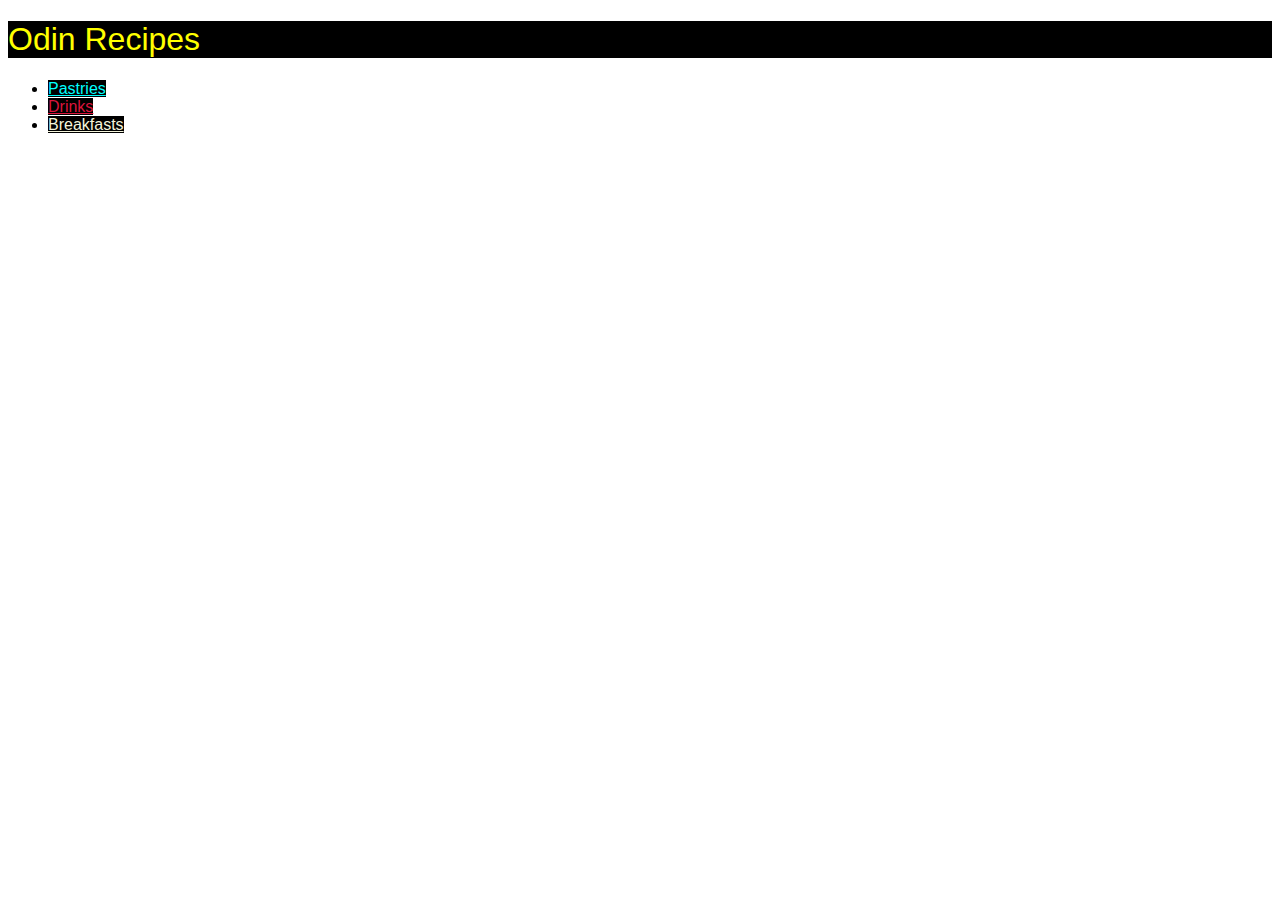
<file: index.html>
<!DOCTYPE html>
<html lang="en">

<head>
    <meta charset="UTF-8">
    <title>Odin Recipes</title>
    <link rel="stylesheet" href="style.css">
</head>

<body>
    <h1 id="odinrt">Odin Recipes</h1>
    
    <ul>
      <div class="links">
        <li><a href="./recipes/pastries/pastries.html" id="pastries">Pastries</a></li>
        <li><a href="./recipes/drinks/drinks.html" id="drinks">Drinks</a></li>
        <li><a href="./recipes/breakfast/breakfast.html" id="breakfasts">Breakfasts</a></li>
      </div>
    </ul>
</body>

</html>
</file>
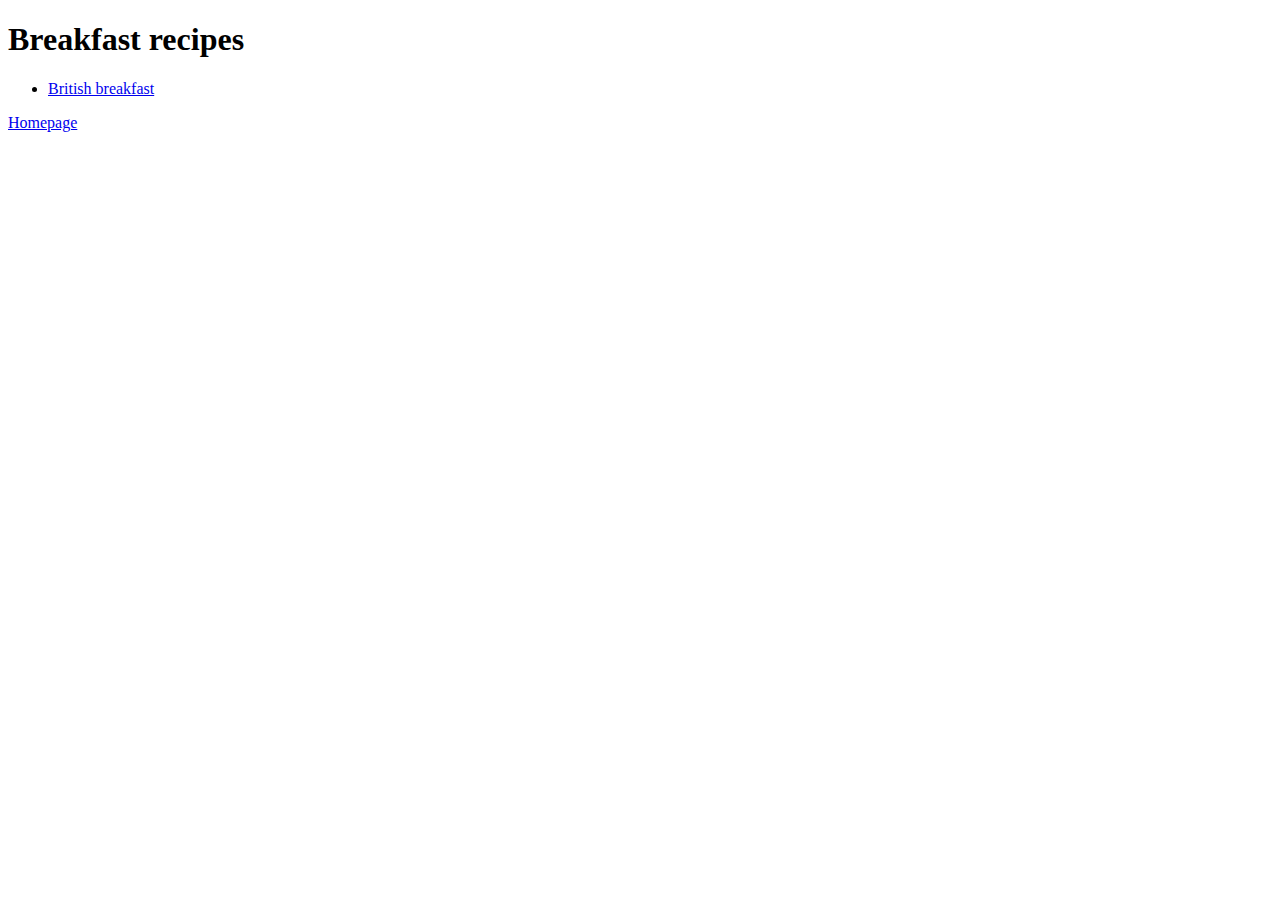
<file: recipes/breakfast/breakfast.html>
<!DOCTYPE html>
<html lang="en">
<head>
    <meta charset="UTF-8">
    <meta name="viewport" content="width=device-width, initial-scale=1.0">
    <title>Breakfast</title>
    <link rel="stylesheet" href="../../style.css">
</head>
<body>
    <h1>Breakfast recipes</h1>
    <ul>
        <li><a href="britbreakfast.html" target="_blank" rel="noreferrer">British breakfast</a></li>
    </ul>
    <p><a href="../../index.html">Homepage</a></p>
</body>
</html>
</file>
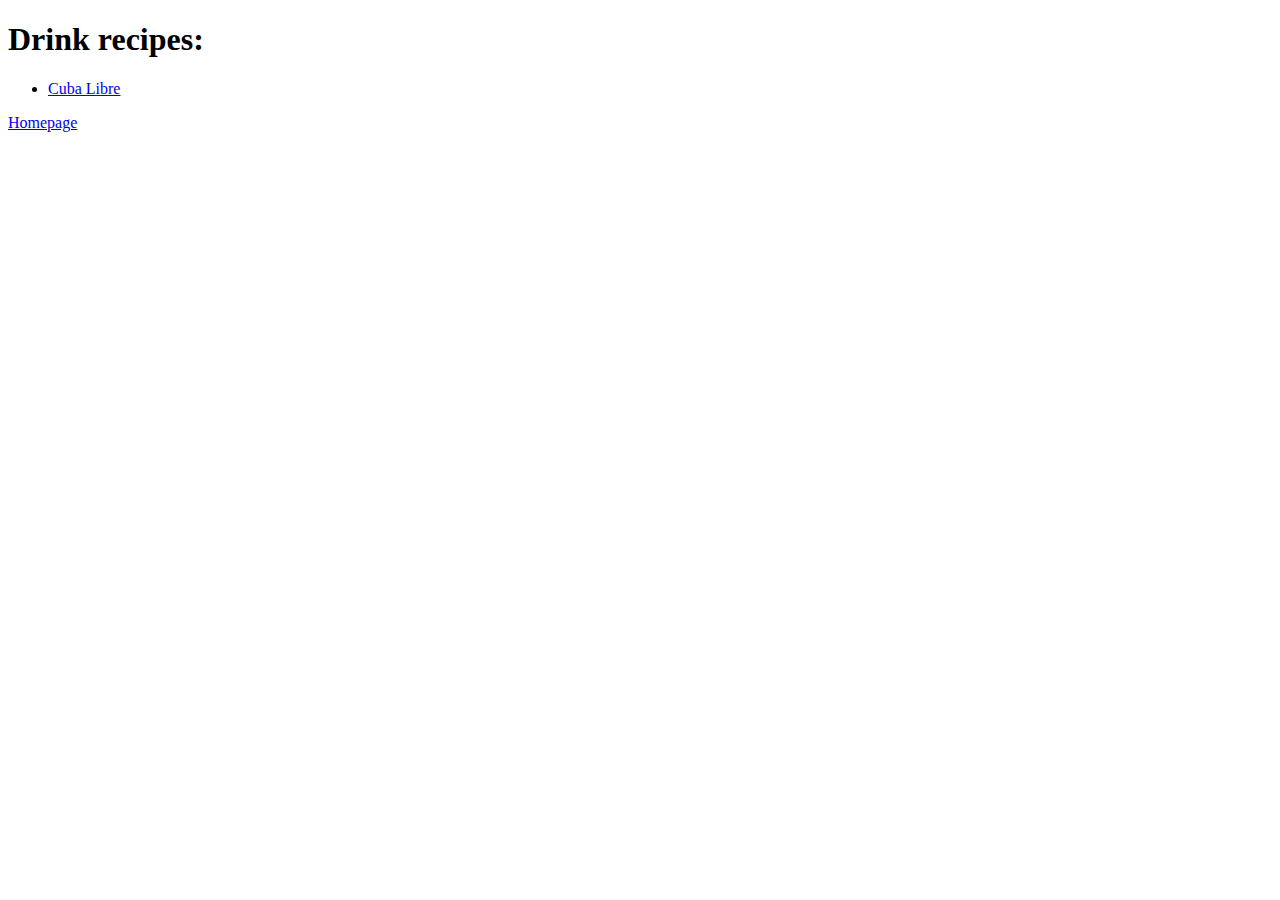
<file: recipes/drinks/drinks.html>
<!DOCTYPE html>
<html lang="en">
<head>
    <meta charset="UTF-8">
    <meta name="viewport" content="width=device-width, initial-scale=1.0">
    <title>Drinks</title>
    <link rel="stylesheet" href="../../style.css">
</head>
<body>
    <h1>Drink recipes:</h1>
    <ul>
        <li><a href="cubalibre.html">Cuba Libre</a></li>
    </ul>
    <p><a href="../../index.html">Homepage</a></p>
</body>
</html>
</file>
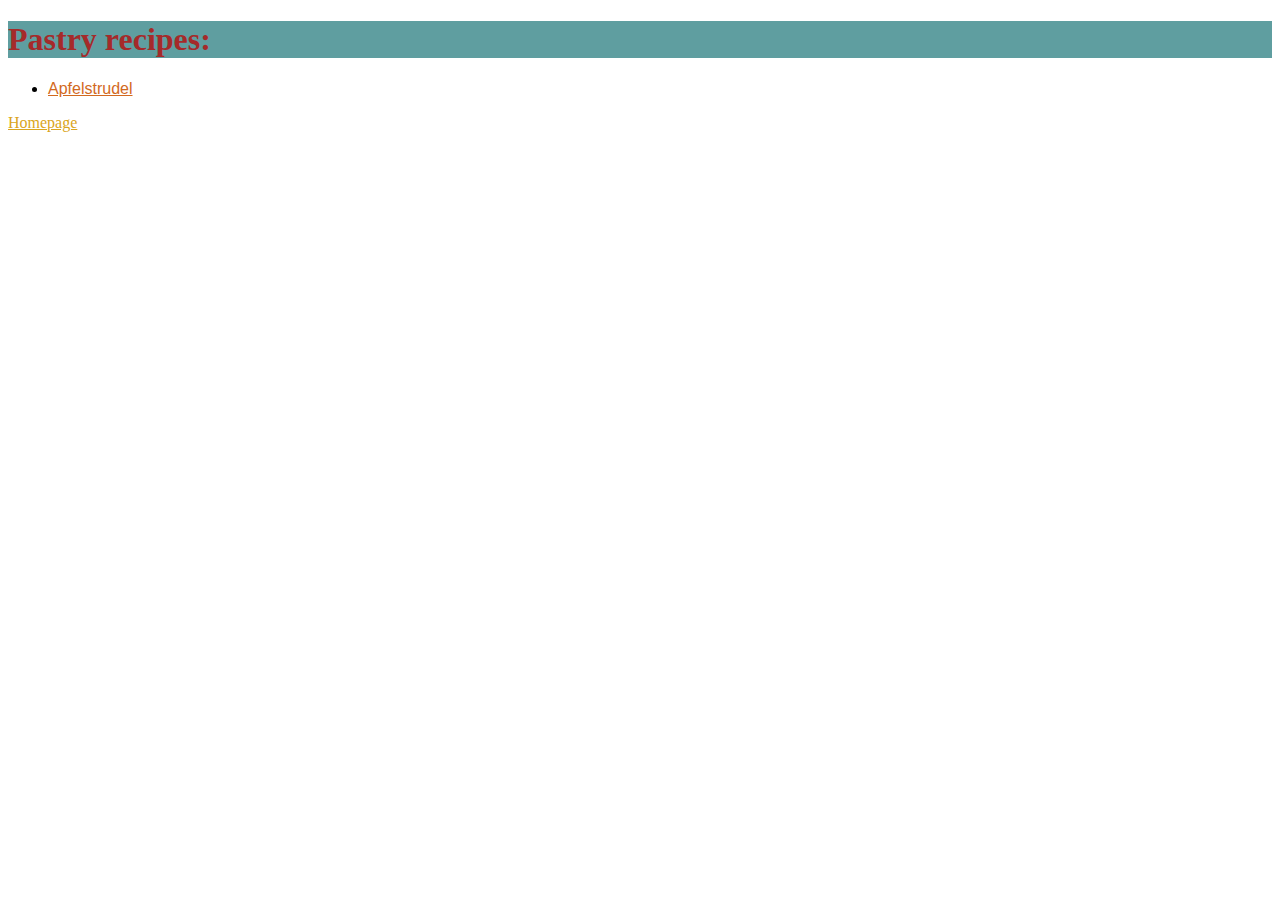
<file: recipes/pastries/pastries.html>
<!DOCTYPE html>
<html lang="en">
<head>
    <meta charset="UTF-8">
    <meta name="viewport" content="width=device-width, initial-scale=1.0">
    <title>Pastries</title>
    <link rel="stylesheet" href="../../style.css">
</head>
<body>
    <h1 id="pastryre">Pastry recipes:</h1>
    <ul>
      <li><a href="strudel.html" target="_blank" rel="noreferrer" id="apfellink">Apfelstrudel</a></li>
    </ul>
    <a href="../../index.html" class="backlink">Homepage</a>
</body>
</html>
</file>
<file: style.css>
#odinrt{
    color: yellow;
    font-weight: 100;
    background-color: black;
    font-family: 'Franklin Gothic Medium', 'Arial Narrow', Arial, sans-serif;
}

.links{
    font-family: 'Gill Sans', 'Gill Sans MT', Calibri, 'Trebuchet MS', sans-serif;
}

#pastries{
    color: aqua;
    background-color: black;
}

#drinks{
    color:crimson;
    background-color: black;
}

#breakfasts{
    color: beige;
    background-color: black;
}

#pastryre{
    color: brown;
    background-color: cadetblue;
}

#apfellink{
    color: chocolate;
    font-family: Impact, Haettenschweiler, 'Arial Narrow Bold', sans-serif;
}

.backlink{
    color:goldenrod;
}
</file>
